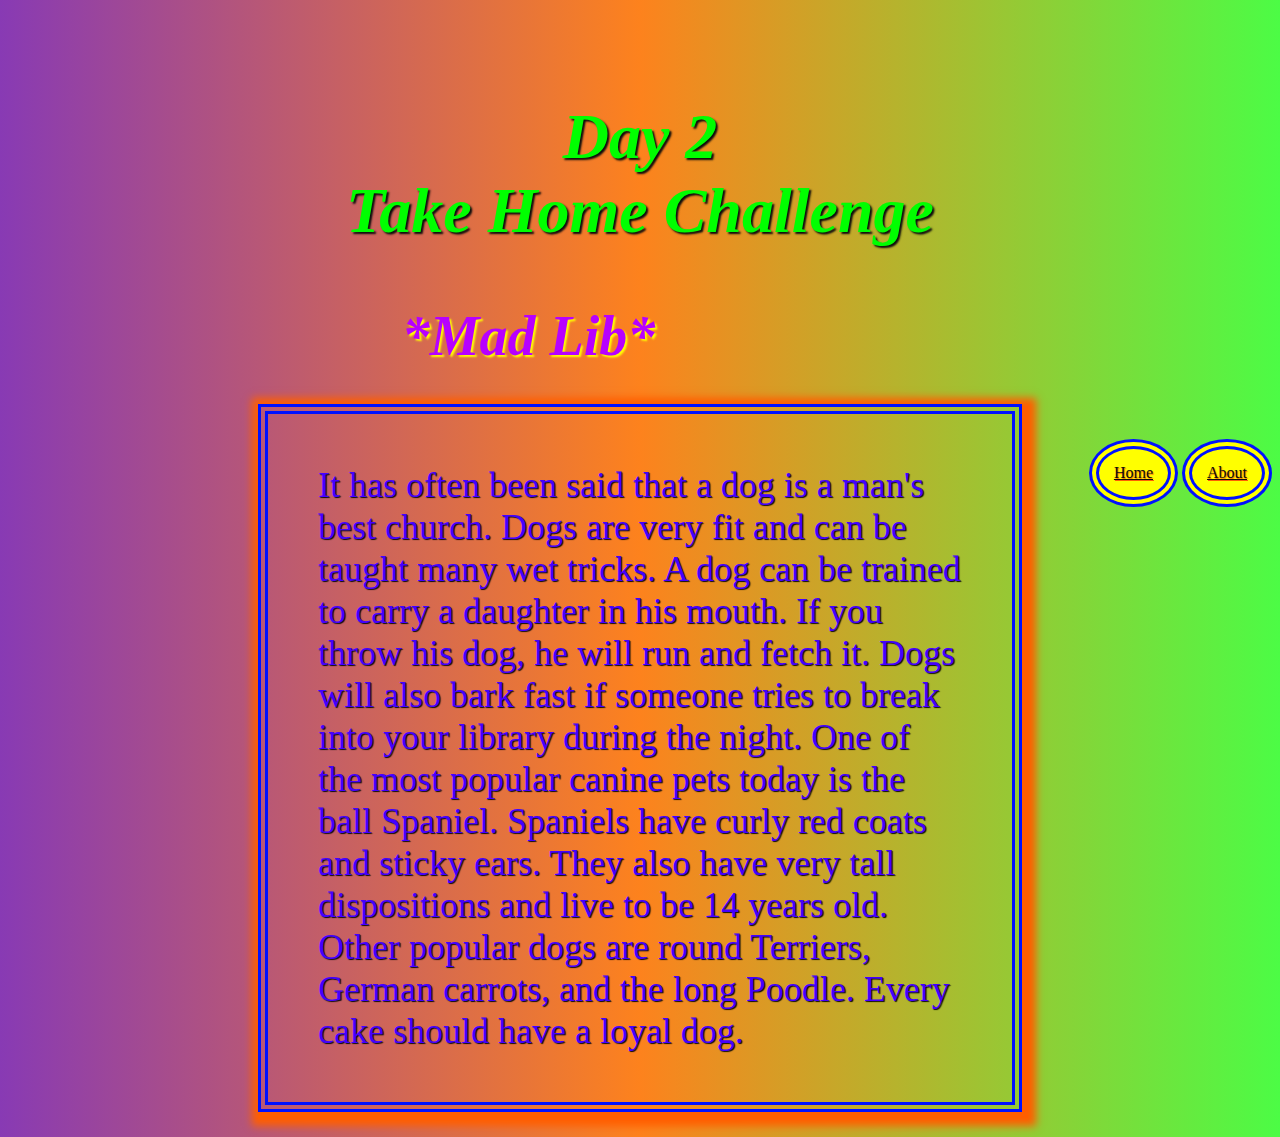
<file: about.html>
<!DOCTYPE html>
<html lang="en">

<head>
    <meta charset="UTF-8">
    <meta http-equiv="X-UA-Compatible" content="IE=edge">
    <meta name="viewport" content="width=device-width, initial-scale=1.0">
    <title>About</title>
    <link rel="stylesheet" href="css/styles.css">
    <script src="js/script.js"></script>
</head>

<body>

    <h1>Day 2 <br> Take Home Challenge</h1>

    <nav>
        <ul>
            <li><a href="index.html">Home</a></li>
            <li><a href="about.html">About</a></li>
        </ul>
    </nav>

    <h3>*Mad Lib*</h3>
    <p>
        It has often been said that a dog is a man's best church. Dogs are very fit and can be taught many wet
        tricks. A dog can be trained to carry a daughter in his mouth.
        If you throw his dog, he will run and fetch it. Dogs
        will also bark fast if someone tries to break into your
        library during the night. One of the most popular canine pets
        today is the ball Spaniel. Spaniels have curly red
        coats and sticky ears. They also have very tall
        dispositions and live to be 14 years old. Other popular dogs
        are round Terriers, German carrots, and the
        long Poodle. Every cake should have a loyal dog.
    </p>




</body>

</html>
</file>
<file: css/styles.css>
body {
    background: rgb(136, 58, 180);
    background: linear-gradient(90deg, rgba(136, 58, 180, 1) 0%, rgba(253, 130, 29, 1) 50%, rgba(76, 252, 69, 1) 100%);
}

h1 {
    font-size: 400%;
    color: rgb(0, 255, 0);
    text-shadow: 2px 2px 2px rgb(12, 12, 12);
    font-style: italic;
    text-align: center;
    margin-top: 100px;
    font-weight: bold;
    margin-bottom: 25px;
}

h3 {
    font-size: 350%;
    color: rgb(183, 0, 255);
    text-shadow: 2px 2px 2px rgb(255, 255, 0);
    font-style: italic;
    text-align: center;
    margin-bottom: 25px;
    font-family: cursive;
}

p {
    border: 10px double rgb(0, 17, 255);
    box-shadow: 4px 4px 8px 10px rgb(255, 94, 0);
    text-shadow: 1px 1px 1px rgb(12, 12, 12);
    padding: 50px;
    font-size: 36px;
    color: rgb(68, 0, 255);
    text-align: center;
    margin-left: 250px;
    margin-right: 250px;
    text-align: left;
    margin-bottom: 25px;
}

ul {
    list-style-type: none;
    float: right;
}

ul li {
    border: 10px double rgb(0, 17, 255);
    background-color: rgb(255, 255, 0);
    border-radius: 50%;
    padding: 15px;
    margin-top: 150px;
    text-decoration: none;
    display: inline-block;

}

ul li a {
    text-shadow: 1px 1px 1px rgb(255, 94, 0);
    color: rgb(12, 12, 12);
}

ul li:hover {
    background-color: rgb(68, 0, 255);
}

ul li a:hover {
    color: rgb(0, 255, 0);
    text-shadow: 1px 1px 1px rgb(12, 12, 12);
}
</file>
